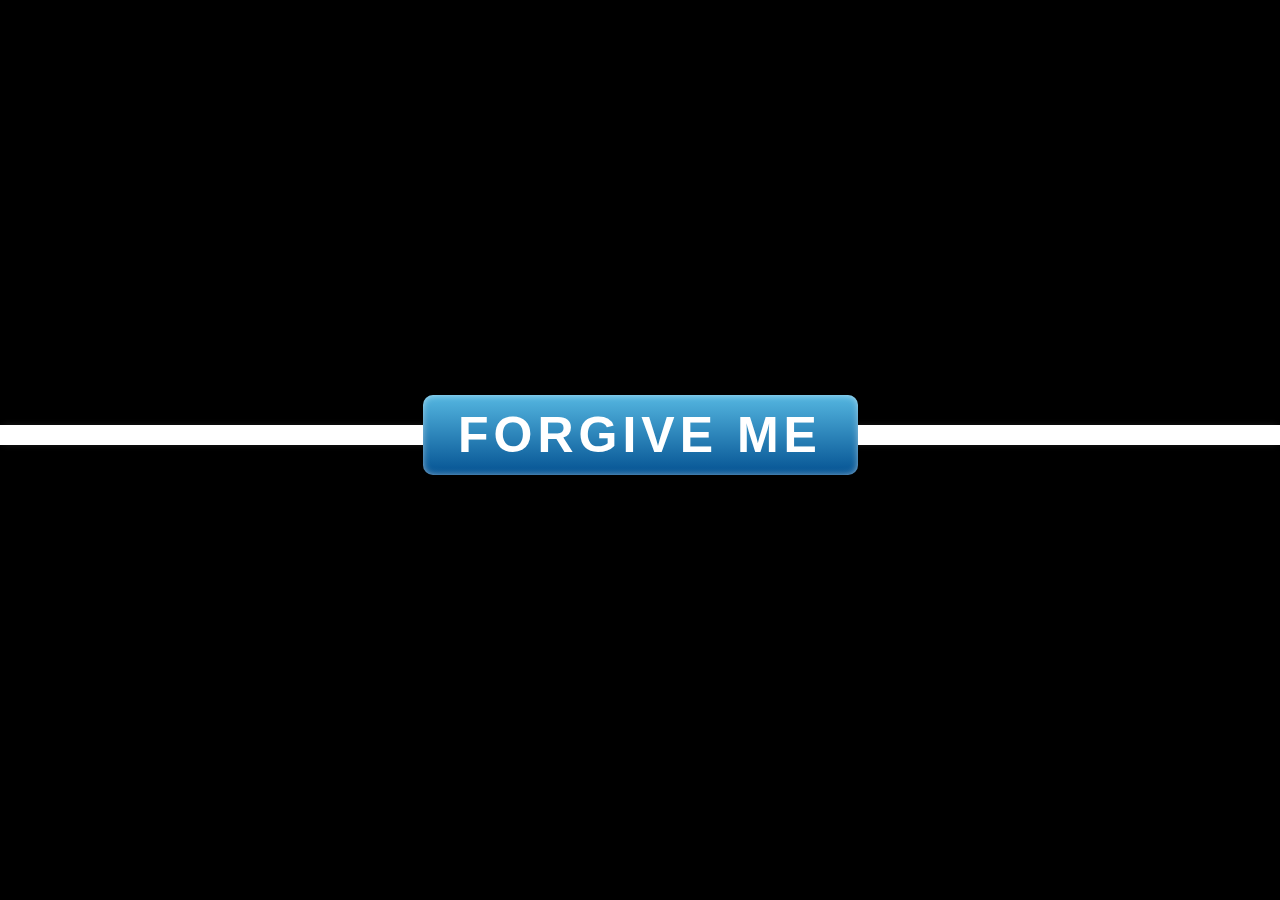
<file: index.html>
<!DOCTYPE html>
<html lang="en">
  <head>
    <meta charset="UTF-8" />
    <meta name="viewport" content="width=device-width, initial-scale=1.0" />
    <title>Forgive Me Andin!</title>
    <link rel="stylesheet" href="style.css" />
  </head>
  <body>
    <div class="container">
      <div class="ribbon"></div>
      <div class="tag">
        <a href="SORRY.html">FORGIVE ME</a>
      </div>
    </div>
  </body>
</html>
</file>
<file: style.css>
* {
  margin: 0;
  padding: 0;
}

.container {
  height: 100vh;
  width: 100vw;
  background: #000000;
  display: flex;
  justify-content: center;
  align-items: center;
  flex-direction: column;
  position: relative;
  color: white;
}

.tag {
  height: 80px;
  width: 435px;
  background: linear-gradient(rgb(85, 183, 225), rgb(4, 82, 146));
  border-radius: 10px;
  color: #ffffff;
  font-family: helvetica;
  line-height: 80px;
  text-align: center;
  font-weight: 900;
  font-size: 50px;
  letter-spacing: 5px;
  text-transform: uppercase;
  margin-top: -50px;
  box-shadow: 0 0 10px -3px #ffffff inset;
}
/*.tag:after {
  content: "Foryou";
}
*/
.container .tag :hover {
  color: rgb(247, 247, 62);
}
.ribbon {
  width: 100%;
  height: 20px;
  background: rgb(255, 255, 255);
  box-shadow: 0 0 10px -3px #333;
}
.tag a {
  color: white;
  text-decoration: none;
}
p {
  position: absolute;
  color: rgb(85, 183, 225);
  top: 60%;
  font-family: "Courier New", Courier, monospace;
  font-weight: 500;
}
</file>
